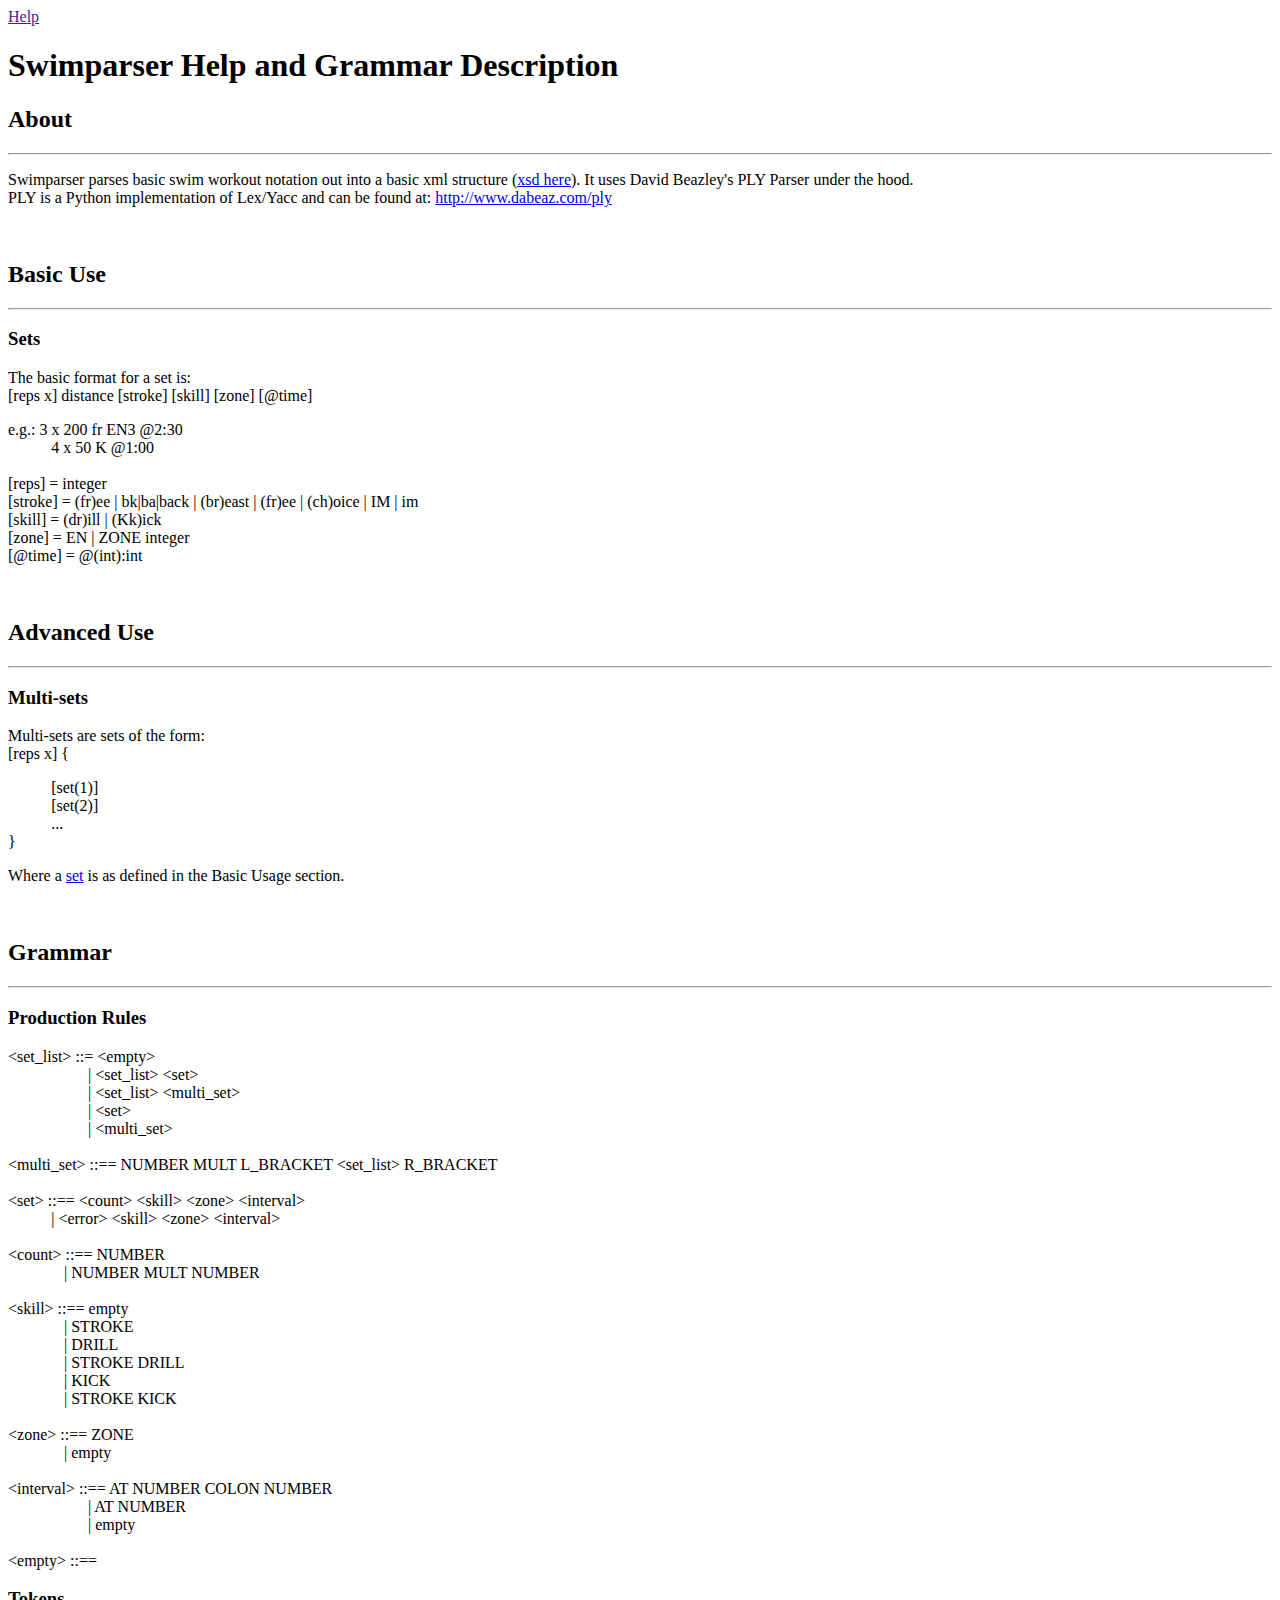
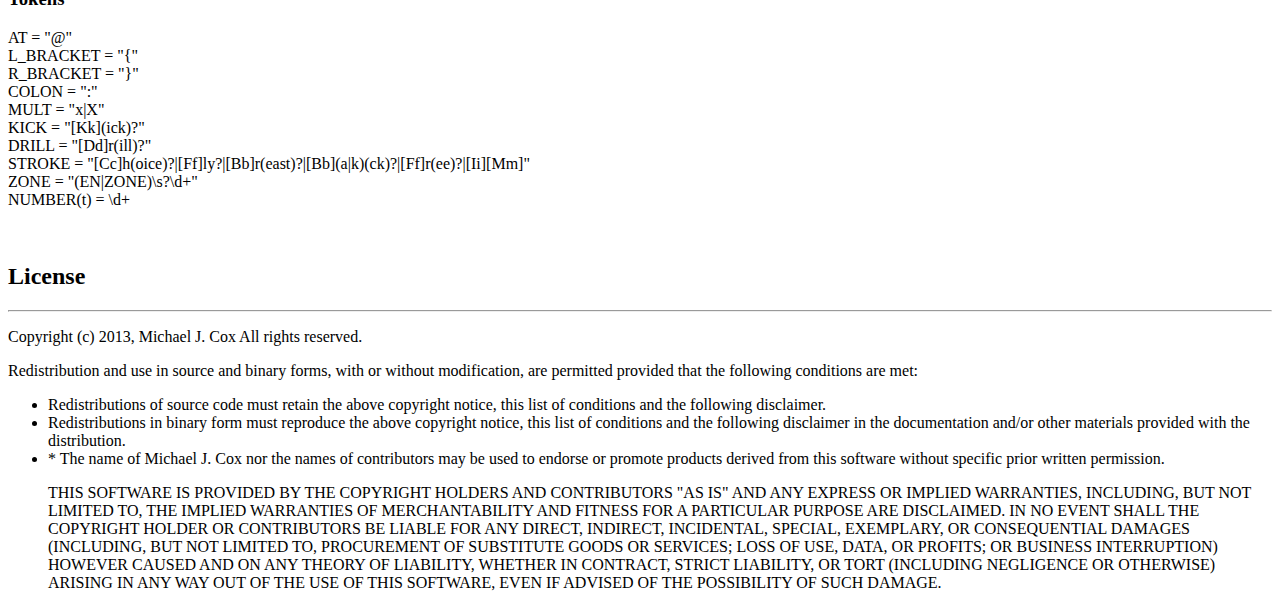
<file: static/help/help.html>
<!DOCTYPE html>
<html lang="en">
  <head>
    <meta charset="utf-8" />
    <title>SwimParser Help</title>
  </head>
  <body>
  <a href="" id="info">Help</a>
  <h1>Swimparser Help and Grammar Description</h1>
  <h2>About</h2>
  <hr />
  <p>Swimparser parses basic swim workout notation out into a basic xml structure (<a href="../xml/SwimXml.xsd" >xsd here</a>). It uses David Beazley&#39;s PLY Parser under the
  hood.
  <br />PLY is a Python implementation of Lex/Yacc and can be found at: 
  <a href="http://www.dabeaz.com/ply">http://www.dabeaz.com/ply</a></p>
  <br />
  <h2>Basic Use</h2>
  <hr />
  <span id="set"></span>
  <h3>
    <span id="set">Sets</span>
  </h3>
  <p>The basic format for a set is:
  <br />[reps x] distance [stroke] [skill] [zone] [@time]</p>
  <p>e.g.: 3 x 200 fr EN3 @2:30
  <br />
  <span style="margin-left:2.7em">4 x 50 K @1:00</span>
  <br />
  <br />[reps] = integer
  <br />[stroke] = (fr)ee | bk|ba|back | (br)east | (fr)ee | (ch)oice | IM | im
  <br />[skill] = (dr)ill | (Kk)ick
  <br />[zone] = EN | ZONE integer
  <br />[@time] = @(int):int
  <br /></p>
  <br />
  <h2>Advanced Use</h2>
  <hr />
  <span id="multi-sets"></span>
  <h3>
    <span id="multi-sets">Multi-sets</span>
  </h3>
  <p>Multi-sets are sets of the form:
  <br />[reps x] {
  <br /></p>
  <div style="margin-left:2.7em">[set(1)]
  <br />[set(2)]
  <br />...</div>}
  <p>Where a 
  <a href="#set">set</a> is as defined in the Basic Usage section.</p>
  <br />
  <span id="grammar"></span>
  <h2>
    <span id="grammar">Grammar</span>
  </h2>
  <hr />
  <h3 id="production_rules">Production Rules</h3>&lt;set_list&gt; ::= &lt;empty&gt;
  <div style="margin-left:5.0em">| &lt;set_list&gt; &lt;set&gt;
  <br />| &lt;set_list&gt; &lt;multi_set&gt;
  <br />| &lt;set&gt;
  <br />| &lt;multi_set&gt;</div>
  <br />&lt;multi_set&gt; ::== NUMBER MULT L_BRACKET &lt;set_list&gt; R_BRACKET
  <br />
  <br />&lt;set&gt; ::== &lt;count&gt; &lt;skill&gt; &lt;zone&gt; &lt;interval&gt;
  <br />
  <div style="margin-left:2.7em">| &lt;error&gt; &lt;skill&gt; &lt;zone&gt; &lt;interval&gt;</div>
  <br />&lt;count&gt; ::== NUMBER
  <div style="margin-left:3.5em">| NUMBER MULT NUMBER</div>
  <br />&lt;skill&gt; ::== empty
  <div style="margin-left:3.5em">| STROKE
  <br />| DRILL
  <br />| STROKE DRILL
  <br />| KICK
  <br />| STROKE KICK</div>
  <br />&lt;zone&gt; ::== ZONE
  <div style="margin-left:3.5em">| empty</div>
  <br />&lt;interval&gt; ::== AT NUMBER COLON NUMBER
  <div style="margin-left:5em">| AT NUMBER
  <br />| empty</div>
  <br />&lt;empty&gt; ::==
  <h3 id="tokens">Tokens</h3>
  <p>AT = &quot;@&quot;
  <br />L_BRACKET = &quot;{&quot;
  <br />R_BRACKET = &quot;}&quot;
  <br />COLON = &quot;:&quot;
  <br />MULT = &quot;x|X&quot;
  <br />KICK = &quot;[Kk](ick)?&quot;
  <br />DRILL = &quot;[Dd]r(ill)?&quot;
  <br />STROKE = &quot;[Cc]h(oice)?|[Ff]ly?|[Bb]r(east)?|[Bb](a|k)(ck)?|[Ff]r(ee)?|[Ii][Mm]&quot;
  <br />ZONE = &quot;(EN|ZONE)\s?\d+&quot;
  <br />NUMBER(t) = \d+</p>
  <br />
  <div id="license">
    <h2>License</h2>
    <hr />
    <p>Copyright (c) 2013, Michael J. Cox All rights reserved.</p>
    <p>Redistribution and use in source and binary forms, with or without modification, are permitted provided that the following
    conditions are met:</p>
    <ul>
      <li>Redistributions of source code must retain the above copyright notice, this list of conditions and the following
      disclaimer.</li>
      <li>Redistributions in binary form must reproduce the above copyright notice, this list of conditions and the following
      disclaimer in the documentation and/or other materials provided with the distribution.</li>
      <li>* The name of Michael J. Cox nor the names of contributors may be used to endorse or promote products derived from this
      software without specific prior written permission.</li>
      <li style="list-style: none; display: inline">
        <p>THIS SOFTWARE IS PROVIDED BY THE COPYRIGHT HOLDERS AND CONTRIBUTORS &quot;AS IS&quot; AND ANY EXPRESS OR IMPLIED
        WARRANTIES, INCLUDING, BUT NOT LIMITED TO, THE IMPLIED WARRANTIES OF MERCHANTABILITY AND FITNESS FOR A PARTICULAR PURPOSE
        ARE DISCLAIMED. IN NO EVENT SHALL THE COPYRIGHT HOLDER OR CONTRIBUTORS BE LIABLE FOR ANY DIRECT, INDIRECT, INCIDENTAL,
        SPECIAL, EXEMPLARY, OR CONSEQUENTIAL DAMAGES (INCLUDING, BUT NOT LIMITED TO, PROCUREMENT OF SUBSTITUTE GOODS OR SERVICES;
        LOSS OF USE, DATA, OR PROFITS; OR BUSINESS INTERRUPTION) HOWEVER CAUSED AND ON ANY THEORY OF LIABILITY, WHETHER IN
        CONTRACT, STRICT LIABILITY, OR TORT (INCLUDING NEGLIGENCE OR OTHERWISE) ARISING IN ANY WAY OUT OF THE USE OF THIS SOFTWARE,
        EVEN IF ADVISED OF THE POSSIBILITY OF SUCH DAMAGE.</p>
      </li>
    </ul>
  </div></body>
</html>
</file>
